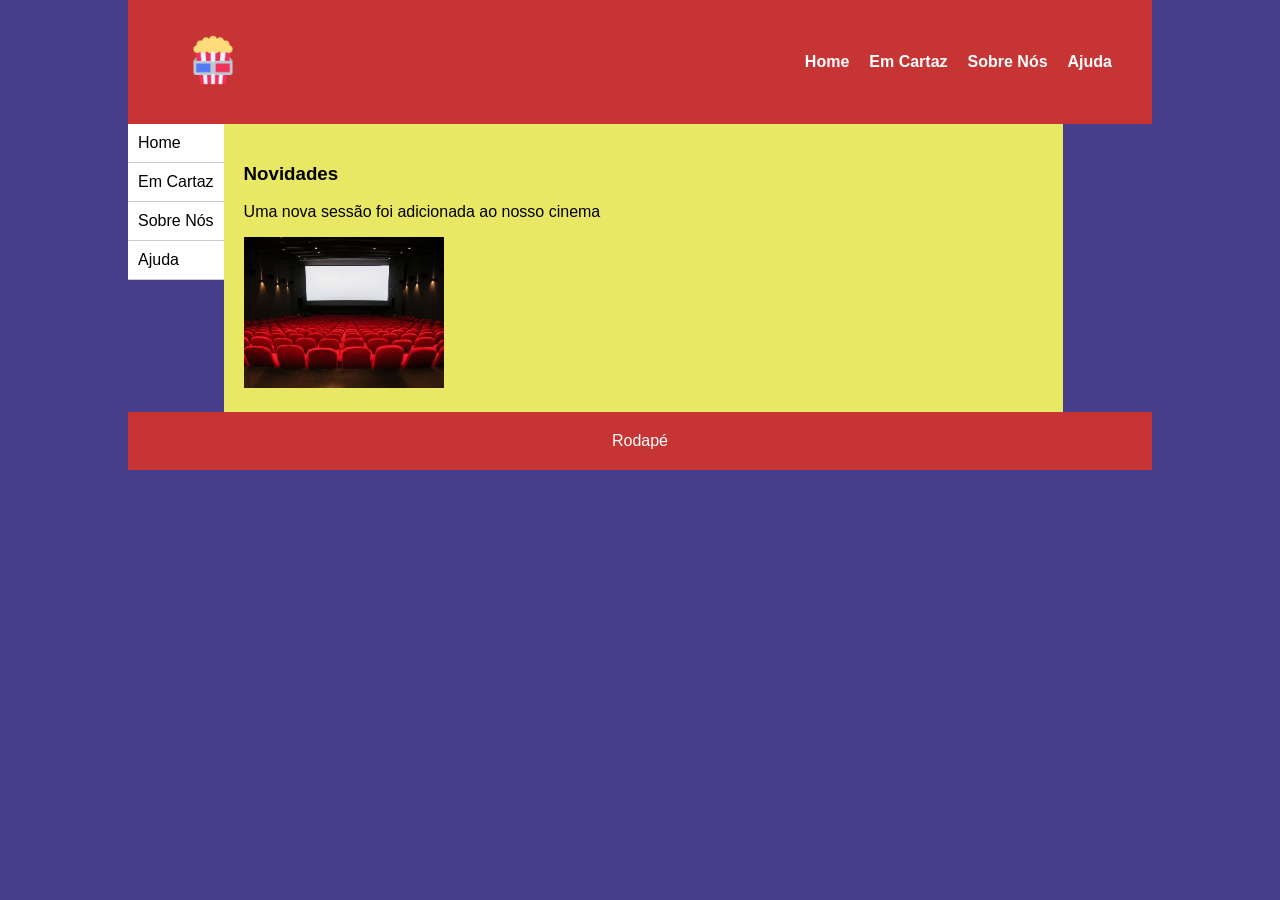
<file: index.html>
<!doctype html>
<html lang="pt-br">
  <head>
    <meta charset="UTF-8" />
    <meta name="viewport" content="width=device-width, initial-scale=1.0" />
    <!--comandos meta abaixo são para facilitar o sistema de busca de achar o seu site-->
    <meta name="description" content="Um site de cinema" />
    <meta name="keywords" content="cinema, filmes, pipoca, entretenimento" />
    <meta name="Author" content="João Marcos" />
    <title>Safira Cinemas</title>
    <link rel="shortcut icon" href="img/iconedosite.png" type="image/png" />
    <link rel="stylesheet" href="css/home.css" />
  </head>
  <body>
    <div class="container">
      <header class="navbar-topo">
        <section class="logo">
          <img src="img/iconedosite.png" alt="Pipoca de cinema" />
        </section>
            <ul class="menu-topo">
              <li>
                <a href="index.html" title="Página inicial">Home</a>
              </li>
              <li>
                <a href="emcartaz.html" title="Filmes em Cartaz">Em Cartaz</a>
              </li>
              <li>
                <a href="sobrenos.html" title="Conheça a nossa empresa"
                  >Sobre Nós</a
                >
              </li>
              <li>
                <a href="contato.html" title="Contatos">Ajuda</a>
              </li>
            </ul>
      </header>

      <div class="conteudo">
        <div>
          <nav class="menu-lateral">
            <!--Os códigos "li" e "ul" são para colocar links para navegar entre uma página e outra do site-->
            <ul>
              <li>
                <a href="index.html" title="Página inicial">Home</a>
              </li>
              <li>
                <a href="emcartaz.html" title="Filmes em Cartaz">Em Cartaz</a>
              </li>
              <li>
                <a href="sobrenos.html" title="Conheça a nossa empresa"
                  >Sobre Nós</a
                >
              </li>
              <li>
                <a href="contato.html" title="Contatos">Ajuda</a>
              </li>
            </ul>
          </nav>
        </div>
        <main>
          <section>
            <h3>Novidades</h3>
            <p>Uma nova sessão foi adicionada ao nosso cinema</p>
            <img
              src="img/novasessao.jpg"
              alt="imagem sala de cinema"
              style="width: 200px; height: 200"
            />
          </section>
        </main>
      </div>

      <footer>Rodapé</footer>
    </div>
  </body>
</html>
</file>
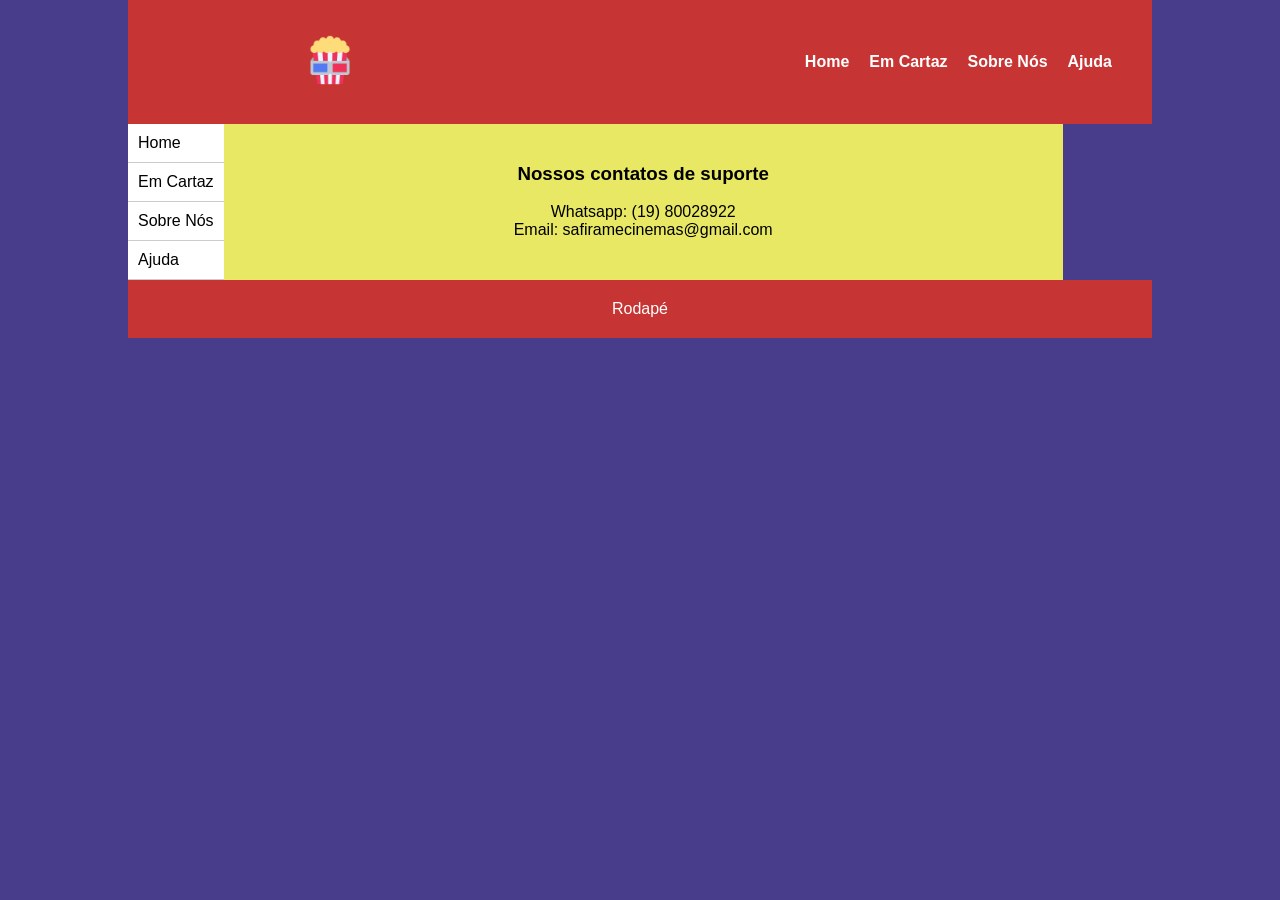
<file: contato.html>
<!doctype html>
<html lang="pt-br">
  <head>
    <meta charset="UTF-8" />
    <meta name="viewport" content="width=device-width, initial-scale=1.0" />
    <!--comandos meta abaixo são para facilitar o sistema de busca de achar o seu site-->
    <meta name="description" content="Um site de cinema" />
    <meta name="keywords" content="cinema, filmes, pipoca, entretenimento" />
    <meta name="Author" content="João Marcos" />
    <title>Safira Cinemas</title>
    <link rel="shortcut icon" href="img/iconedosite.png" type="image/png" />
    <link rel="stylesheet" href="css/contato.css" />
  </head>
  <body>
    <div class="container">
      <header class="navbar-topo">
        <section class="logo">
          <img src="img/iconedosite.png" alt="Pipoca de cinema" />
        </section>
            <ul class="menu-topo">
              <li>
                <a href="index.html" title="Página inicial">Home</a>
              </li>
              <li>
                <a href="emcartaz.html" title="Filmes em Cartaz">Em Cartaz</a>
              </li>
              <li>
                <a href="sobrenos.html" title="Conheça a nossa empresa"
                  >Sobre Nós</a
                >
              </li>
              <li>
                <a href="contato.html" title="Contatos">Ajuda</a>
              </li>
            </ul>
      </header>

      <div class="conteudo">
        <div>
          <nav class="menu-lateral">
            <ul>
              <li>
                <a href="index.html" title="Página inicial">Home</a>
              </li>
              <li>
                <a href="emcartaz.html" title="Filmes em Cartaz">Em Cartaz</a>
              </li>
              <li>
                <a href="sobrenos.html" title="Conheça a nossa empresa"
                  >Sobre Nós</a
                >
              </li>
              <li>
                <a href="contato.html" title="Contatos">Ajuda</a>
              </li>
            </ul>
          </nav>
        </div>
        <main>
          <section>
            <h3>Nossos contatos de suporte</h3>
            <p>
              Whatsapp: (19) 80028922 <br />Email:
              safiramecinemas@gmail.com
            </p>
          </section>
        </main>
      </div>

      <footer>Rodapé</footer>
    </div>
  </body>
</html>
</file>
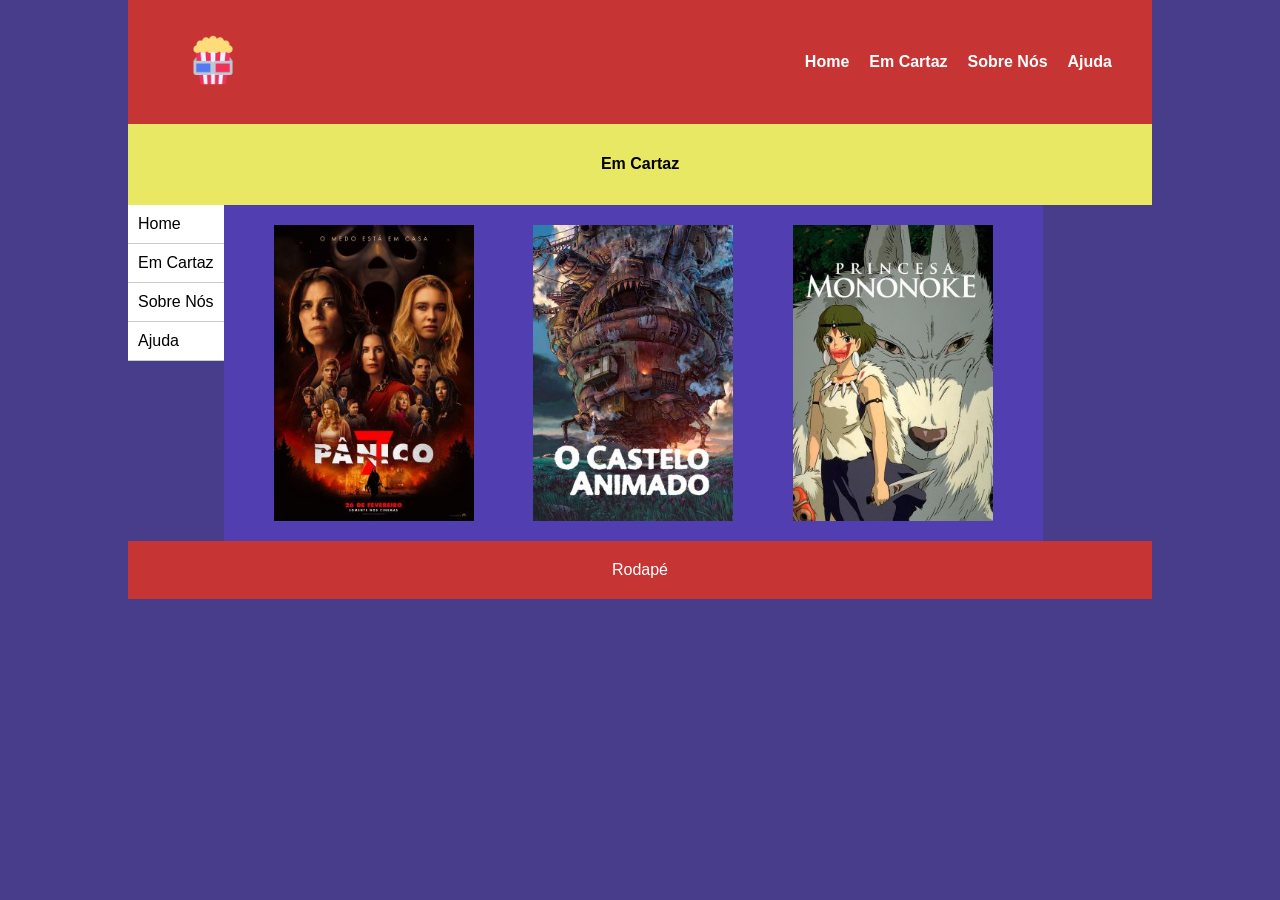
<file: emcartaz.html>
<!doctype html>
<html lang="pt-br">
  <head>
    <meta charset="UTF-8" />
    <meta name="viewport" content="width=device-width, initial-scale=1.0" />
    <!--comandos meta abaixo são para facilitar o sistema de busca de achar o seu site-->
    <meta name="description" content="Um site de cinema" />
    <meta name="keywords" content="cinema, filmes, pipoca, entretenimento" />
    <meta name="Author" content="João Marcos" />
    <title>Safira Cinemas</title>
    <link rel="shortcut icon" href="img/iconedosite.png" type="image/png" />
    <link rel="stylesheet" href="css/emcartaz.css" />
  </head>
  <body>
    <div class="container">
      <header class="navbar-topo">
        <section class="logo">
          <img src="img/iconedosite.png" alt="Pipoca de cinema" />
        </section>
        <ul class="menu-topo">
              <li>
                <a href="index.html" title="Página inicial">Home</a>
              </li>
              <li>
                <a href="emcartaz.html" title="Filmes em Cartaz">Em Cartaz</a>
              </li>
              <li>
                <a href="sobrenos.html" title="Conheça a nossa empresa"
                  >Sobre Nós</a
                >
              </li>
              <li>
                <a href="contato.html" title="Contatos">Ajuda</a>
              </li>
            </ul>
      </header>
      <aside><h4>Em Cartaz</h4></aside>
      <div class="conteudo">
        <div> 
          <nav class="menu-lateral">
            <ul>
              <li>
                <a href="index.html" title="Página inicial">Home</a>
              </li>
              <li>
                <a href="emcartaz.html" title="Filmes em Cartaz">Em Cartaz</a>
              </li>
              <li>
                <a href="sobrenos.html" title="Conheça a nossa empresa"
                  >Sobre Nós</a
                >
              </li>
              <li>
                <a href="contato.html" title="Contatos">Ajuda</a>
              </li>
            </ul>
          </nav>
        </div>
        <main>
          <section class="cartaz">
            <img src="img/cartazpanico.jpg" alt="Cartaz Panico" />
            <img
              src="img/casteloanimadocartaz.jpg"
              alt="Cartaz Castelo animado"
            />
            <img
              src="img/princesamononokecartaz.jpg"
              alt="Cartaz Princesa Mononoke"
            />
          </section>
        </main>
      </div>

      <footer>Rodapé</footer>
    </div>
  </body>
</html>
</file>
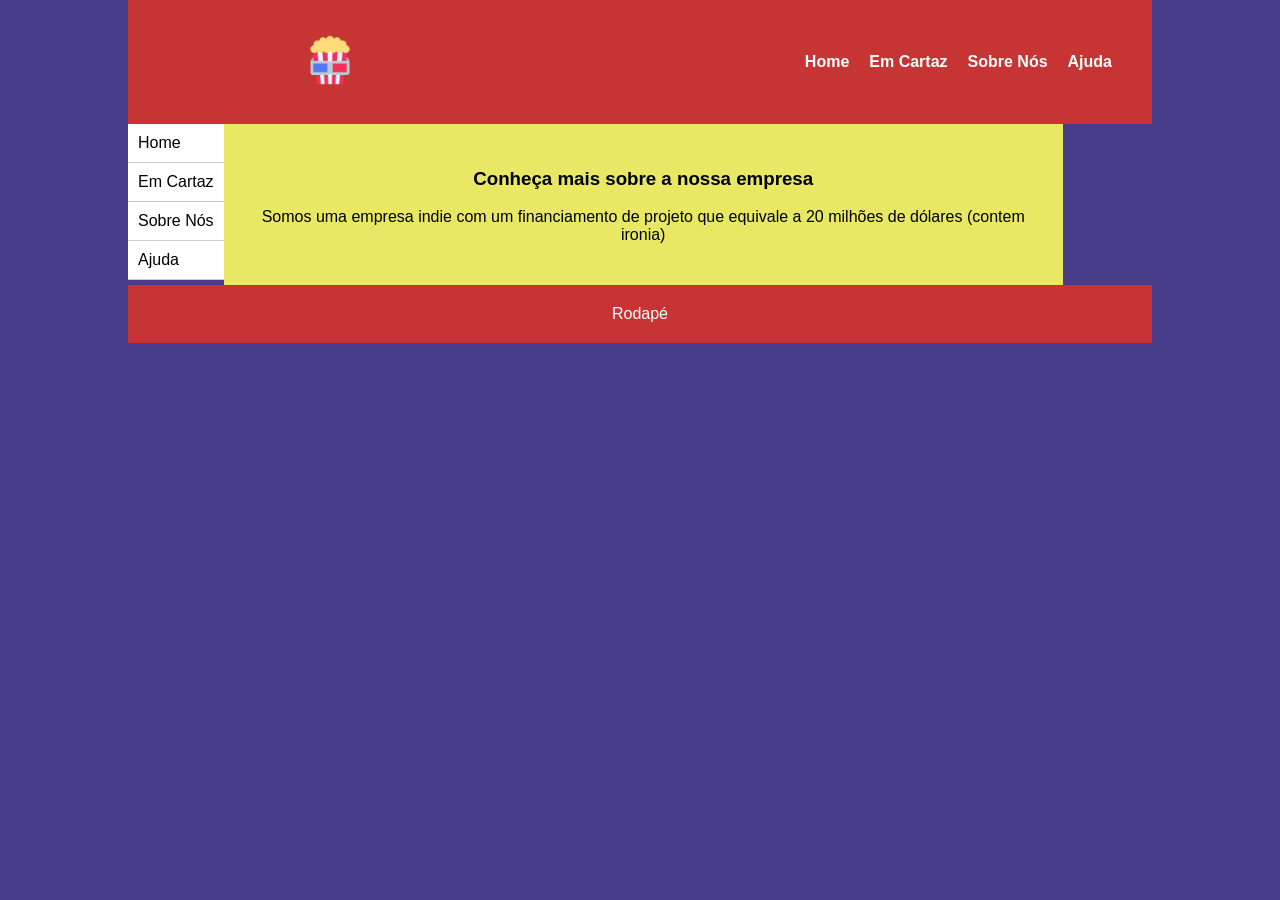
<file: sobrenos.html>
<!doctype html>
<html lang="pt-br">
  <head>
    <meta charset="UTF-8" />
    <meta name="viewport" content="width=device-width, initial-scale=1.0" />
    <!--comandos meta abaixo são para facilitar o sistema de busca de achar o seu site-->
    <meta name="description" content="Um site de cinema" />
    <meta name="keywords" content="cinema, filmes, pipoca, entretenimento" />
    <meta name="Author" content="João Marcos" />
    <title>Safira Cinemas</title>
    <link rel="shortcut icon" href="img/iconedosite.png" type="image/png" />
    <link rel="stylesheet" href="css/sobrenos.css" />
  </head>
  <body>
    <div class="container">
      <header class="navbar-topo">
        <section class="logo">
          <img src="img/iconedosite.png" alt="Pipoca de cinema" />
        </section>
            <ul class="menu-topo">
              <li>
                <a href="index.html" title="Página inicial">Home</a>
              </li>
              <li>
                <a href="emcartaz.html" title="Filmes em Cartaz">Em Cartaz</a>
              </li>
              <li>
                <a href="sobrenos.html" title="Conheça a nossa empresa"
                  >Sobre Nós</a
                >
              </li>
              <li>
                <a href="contato.html" title="Contatos">Ajuda</a>
              </li>
            </ul>
      </header>

      <div class="conteudo">
        <div>
          <nav class="menu-lateral">
            <ul>
              <li>
                <a href="index.html" title="Página inicial">Home</a>
              </li>
              <li>
                <a href="emcartaz.html" title="Filmes em Cartaz">Em Cartaz</a>
              </li>
              <li>
                <a href="sobrenos.html" title="Conheça a nossa empresa"
                  >Sobre Nós</a
                >
              </li>
              <li>
                <a href="contato.html" title="Contatos">Ajuda</a>
              </li>
            </ul>
          </nav>
        </div>
        <main>
          <section>
            <h3>Conheça mais sobre a nossa empresa</h3>
            <p>
              Somos uma empresa indie com um financiamento de projeto que
              equivale a 20 milhões de dólares (contem ironia)
            </p>
          </section>
        </main>
      </div>

      <footer>Rodapé</footer>
    </div>
  </body>
</html>
</file>
<file: css/home.css>
body {
  /*alteração de estilo no body (estilo da página)*/
  margin: 0;
  font-family:
    Arial, Helvetica, sans-serif; /*mudar a fonte das letras no body*/
  background-color: darkslateblue;
}
/*centralizar o site*/
/*quando o código começa com "." ele conversa diretamente com a class, então 
".container" conversa diretamente com a class container*/
.container {
  width: 80%;
  margin: auto;
}

.navbar-topo {
  /*mudar o cabeçalho do site*/
  background-color: rgb(199, 52, 52);
  color: white;
  padding: 15px 40px;
  display: flex;
  justify-content: space-between;
  align-items: center;
}

.menu-topo {
  list-style: none;
  display: flex;
  gap: 20px;
}

.menu-topo a {
  color: white;
  text-decoration: none;
  font-weight: bold;
}

.menu-topo a:hover {
  color: black;
}

.conteudo {
  display: flex; /*ativa o flexbox*/
}

.menu-lateral {
  flex: 1;
  background-color: white;
  color: black;
}

.menu-lateral ul {
  list-style: none;
  padding: 0;
  margin: 0;
}

.menu-lateral li {
  border-bottom: 1px solid #ccc;
}

.menu-lateral a {
  display: block;
  padding: 10px;
  color: black;
  text-decoration: none;
}

.menu-lateral a:hover {
  background-color: rgb(196, 196, 196);
}

main {
  width: 80%;
  background-color: rgb(232, 232, 101);
  padding: 10px;
  display: flex;
}

footer {
  background-color: rgb(199, 52, 52);
  color: white;
  text-align: center;
  padding: 20px;
}

section {
  padding: 10px;
  width: 80%;
}

header .logo {
  padding: 20px;
  width: 30%;
  margin-right: 10px;
}

header .titulo {
  padding: 20px;
  width: 70%;
}

header .logo img {
  width: 50px;
}
</file>
<file: css/contato.css>
body {
  margin: 0;
  font-family: Arial, Helvetica, sans-serif;
  background-color: darkslateblue;
}

.container {
  width: 80%;
  margin: auto;
}

.navbar-topo {
  background-color: rgb(199, 52, 52);
  color: white;
  padding: 15px 40px;
  display: flex;
  justify-content: space-between;
  align-items: center;
}

.menu-topo {
  list-style: none;
  display: flex;
  gap: 20px;
}

.menu-topo a {
  color: white;
  text-decoration: none;
  font-weight: bold;
}

.menu-topo a:hover {
  color: black;
}

.conteudo {
  display: flex;
}

.menu-lateral {
  flex: 1;
  background-color: white;
  color: black;
}

.menu-lateral ul {
  list-style: none;
  padding: 0;
  margin: 0;
}

.menu-lateral li {
  border-bottom: 1px solid #ccc;
}

.menu-lateral a {
  display: block;
  padding: 10px;
  color: black;
  text-decoration: none;
}

.menu-lateral a:hover {
  background-color: rgb(196, 196, 196);
}

main {
  width: 80%;
  background-color: rgb(232, 232, 101);
  padding: 10px;
  display: flex;
}

footer {
  background-color: rgb(199, 52, 52);
  color: white;
  text-align: center;
  padding: 20px;
}

section {
  padding: 10px;
  width: 100%;
  text-align: center;
}

aside {
  background-color: blueviolet;
  padding: 10px;
  width: 40%;
  margin-left: 20px;
}

header .logo {
  padding: 20px;
  width: 30%;
  margin-right: 10px;
}

header .titulo {
  padding: 20px;
  width: 70%;
}

header .logo img {
  width: 50px;
}
</file>
<file: css/emcartaz.css>
body {
  margin: 0;
  font-family:
    Arial, Helvetica, sans-serif; /*mudar a fonte das letras no body*/
  background-color: darkslateblue;
}

.container {
  width: 80%;
  margin: auto;
}

.navbar-topo {
  /*mudar o cabeçalho do site*/
  background-color: rgb(199, 52, 52);
  color: white;
  padding: 15px 40px;
  display: flex;
  justify-content: space-between;
  align-items: center;
}

.menu-topo {
  list-style: none;
  display: flex;
  gap: 20px;
}

.menu-topo a {
  color: white;
  text-decoration: none;
  font-weight: bold;
}

.menu-topo a:hover {
  color: black;
}

.conteudo {
  display: flex;
}

.menu-lateral {
  flex: 1;
  background-color: white;
  color: black;
}

.menu-lateral ul {
  list-style: none;
  padding: 0;
  margin: 0;
}

.menu-lateral li {
  border-bottom: 1px solid #ccc;
}

.menu-lateral a {
  display: block;
  padding: 10px;
  color: black;
  text-decoration: none;
}

.menu-lateral a:hover {
  background-color: rgb(196, 196, 196);
}

main {
  width: 80%;
  background-color: rgb(81, 62, 176);
  display: flex;
  text-align: center;
}

footer {
  background-color: rgb(199, 52, 52);
  color: white;
  text-align: center;
  padding: 20px;
}

section {
  padding: 10px;
  width: 40%;
}

header .logo {
  padding: 20px;
  width: 30%;
  margin-right: 10px;
}

header .titulo {
  padding: 20px;
  width: 70%;
}

header .logo img {
  width: 50px;
}

main .cartaz img {
  padding: 10px;
  width: 200px;
}

.cartaz {
  display: flex;
  justify-content: space-between;
  width: 100%;
  padding-left: 40px;
  padding-right: 40px;
}

aside {
  background-color: rgb(232, 232, 101);
  text-align: center;
  padding: 10px;
}
</file>
<file: css/sobrenos.css>
body {
  margin: 0;
  font-family: Arial, Helvetica, sans-serif;
  background-color: darkslateblue;
}

.container {
  width: 80%;
  margin: auto;
}

.navbar-topo {
  background-color: rgb(199, 52, 52);
  color: white;
  padding: 15px 40px;
  display: flex;
  justify-content: space-between;
  align-items: center;
}

.menu-topo {
  list-style: none;
  display: flex;
  gap: 20px;
}

.menu-topo a {
  color: white;
  text-decoration: none;
  font-weight: bold;
}

.menu-topo a:hover {
  color: black;
}

.conteudo {
  display: flex;
}

.menu-lateral {
  flex: 1;
  background-color: white;
  color: black;
}

.menu-lateral ul {
  list-style: none;
  padding: 0;
  margin: 0;
}

.menu-lateral li {
  border-bottom: 1px solid #ccc;
}

.menu-lateral a {
  display: block;
  padding: 10px;
  color: black;
  text-decoration: none;
}

.menu-lateral a:hover {
  background-color: rgb(196, 196, 196);
}

main {
  width: 80%;
  background-color: rgb(232, 232, 101);
  padding: 10px;
  display: flex;
}

footer {
  background-color: rgb(199, 52, 52);
  color: white;
  text-align: center;
  padding: 20px;
}

section {
  padding: 15px;
  width: 100%;
  text-align: center;
}

aside {
  background-color: blueviolet;
  padding: 10px;
  width: 40%;
  margin-left: 20px;
}

header .logo {
  padding: 20px;
  width: 30%;
  margin-right: 10px;
}

header .titulo {
  padding: 20px;
  width: 70%;
}

header .logo img {
  width: 50px;
}
</file>
